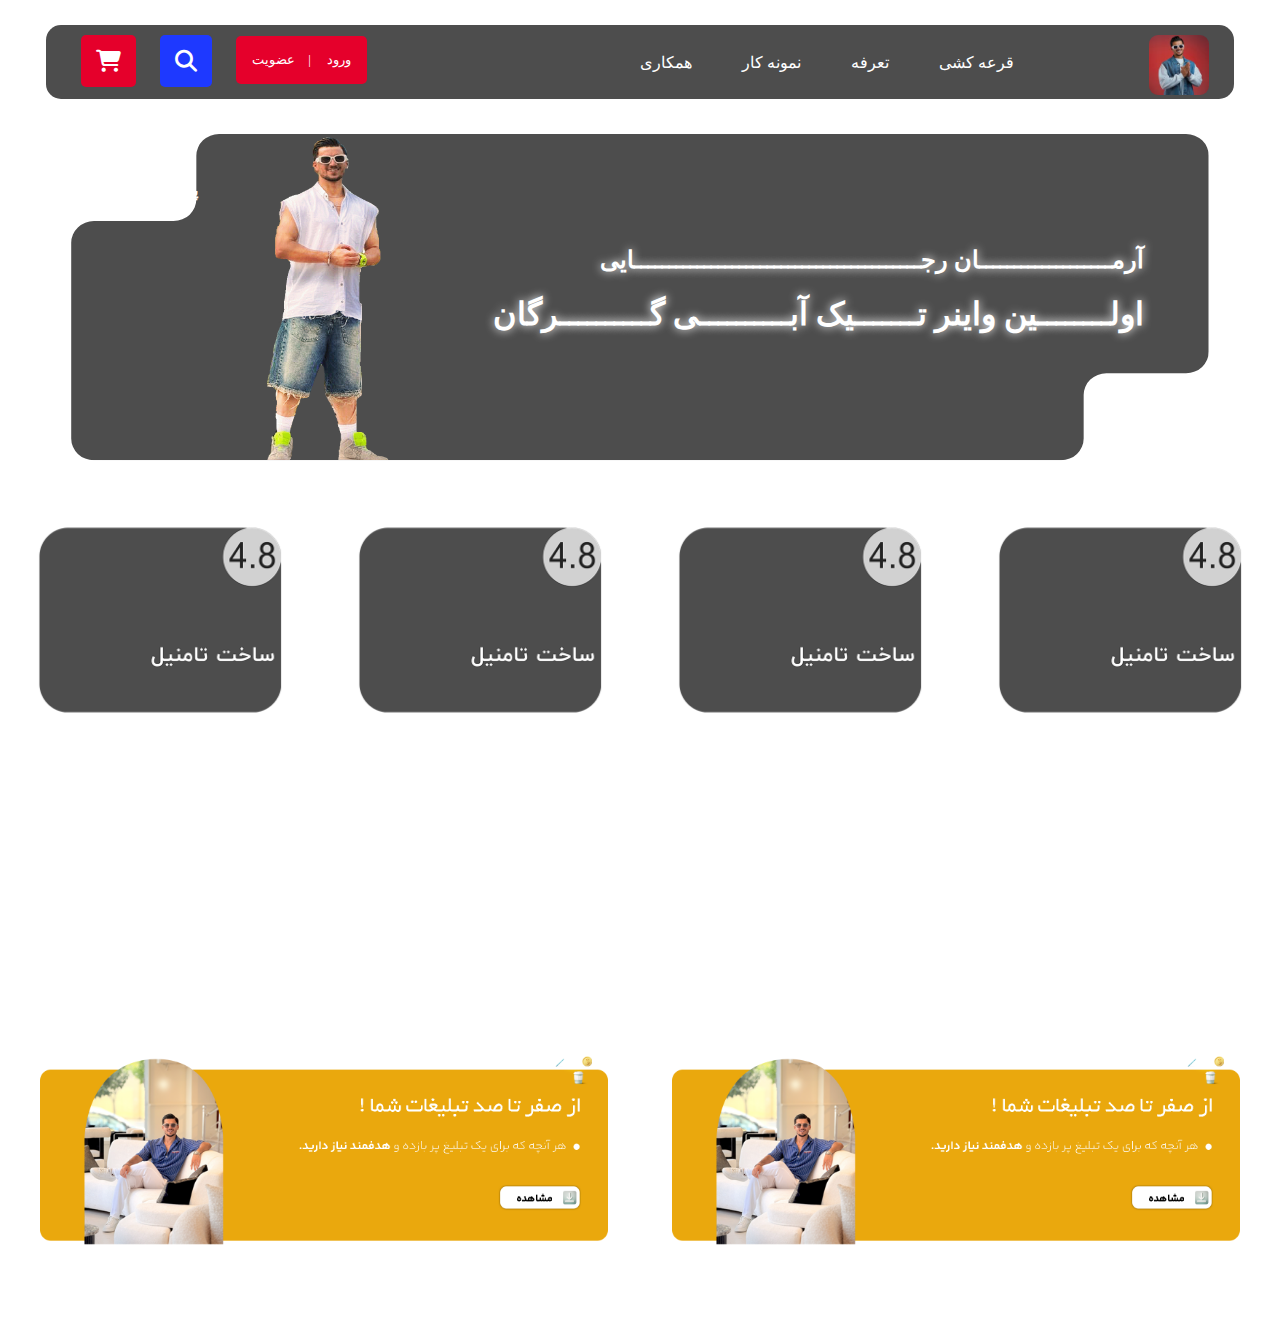
<file: index.html>
<!DOCTYPE html>
<html lang="fa">
<head>
  <meta charset="UTF-8">
  <meta name="viewport" content="width=device-width, initial-scale=1.0">
  <title>وبسایت آرمان رجایی</title>
  <link rel="stylesheet" href="Assets/style/style.css">
  <link rel="stylesheet" href="https://cdnjs.cloudflare.com/ajax/libs/font-awesome/6.5.0/css/all.min.css">
</head>
<body>
  <!-- navbar -->
  <nav class="navbar">
    <div class="box-btn">
      <button class="card-btn"><i class="fa-solid fa-cart-shopping"></i></button>
      <button class="search-btn"><i class="fa-solid fa-magnifying-glass"></i></button>
      <button class="register-btn"><a>ورود     |    عضویت</a></button>
    </div>
    <div></div>
    <div class="right-section">
      <div class="nav-logo">
        <img src="Assets/IMG/icon.jpg" alt="لوگو">
      </div>
      <ul>
        <li><a href="#">همکاری</a></li>
        <li><a href="#">نمونه کار</a></li>
        <li><a href="#">تعرفه</a></li>
        <li><a href="#">قرعه کشی</a></li>
      </ul>
    </div>
  </nav>
  <!-- baner  -->
  <div class="hero-section">
    <div class="hero-container">
      <svg class="hero-shape" viewBox="0 0 1000 300" preserveAspectRatio="none">
        <defs>
          <linearGradient id="gradient" x1="0%" y1="0%" x2="100%" y2="100%">
            <stop offset="0%" style="stop-color:#4d4d4d"/>
          </linearGradient>
          <clipPath id="shape-clip" clipPathUnits="objectBoundingBox">
            <path d="M0,0H0.98A0.02,0.0667,0,0,1,1,0.0667V0.6667A0.02,0.0667,0,0,1,0.98,0.7333H0.91A0.02,0.0667,0,0,0,0.89,0.8V0.9333A0.02,0.0667,0,0,1,0.87,1H0.02A0.02,0.0667,0,0,1,0,0.9333V0.3333A0.02,0.0667,0,0,1,0.02,0.2667H0.09A0.02,0.0667,0,0,0,0.11,0.2V0.0667A0.02,0.0667,0,0,1,0.13,0"/>
          </clipPath>
        </defs>
        <rect width="1000" height="300" fill="url(#gradient)"/>
        <image x="-50" y="-5" width="550"  href="Assets/IMG/baner.png" />
      </svg>
      
      <div class="badge-content badge-top">
        <span class="badge-number">+100</span>
        <span class="badge-text">پروژه انجام شده</span>
      </div>

      <div class="hero-content-only-text">
        <h2 class="hero-subtitle">آرمـــــــــــــــــــان رجـــــــــــــــــــــــــــــــــــــــــایی</h2>
        <h1 class="hero-title">اولــــــــین واینر تـــــــیک آبــــــــــی گــــــــــرگان</h1>
      </div>

      <div class="badge-content badge-bottom">
        <span class="badge-number">+5</span>
        <span class="badge-text">سال تجربه</span>
      </div>
    </div>
  </div>
<!-- Services-img -->
  <div class="Services-img-section"> 
    <div class="Services-img-container">
      <img src="Assets/IMG/box1.png" alt="خدمات">
    </div>
    <div class="Services-img-container">
      <img src="Assets/IMG/box1.png" alt="خدمات">
    </div>
    <div class="Services-img-container">
      <img src="Assets/IMG/box1.png" alt="خدمات">
    </div>
    <div class="Services-img-container">
      <img src="Assets/IMG/box1.png" alt="خدمات">
    </div>
  </div>

<!--  کنار شما هستیم  -->
  <br>

<div class="for-why-div">
    <P>! به این دلیل کنار شما هستیم</P>
</div>
<div class="reason-section">
  <div class="reason-text">
    <div class="manage-text-position">
      <h2>صرفه جویی در زمان</h2>
    </div>
    <p>ضبط ویدیو تبلغاتی ، ادیت ویدیو و کاور زیلز با تیم آرمان رجایی باعث میشه که دیگه زمانتون رو  برای تبلغات غیر هدفمند صرف نکنید.</p>
  </div>
    <div class="reason-text">
    <div class="manage-text-position">
      <h2>صرفه جویی در زمان</h2>
    </div>
    <p>ضبط ویدیو تبلغاتی ، ادیت ویدیو و کاور زیلز با تیم آرمان رجایی باعث میشه که دیگه زمانتون رو  برای تبلغات غیر هدفمند صرف نکنید.</p>
  </div>
    <div class="reason-text">
    <div class="manage-text-position">
      <h2>صرفه جویی در زمان</h2>
    </div>
    <p>ضبط ویدیو تبلغاتی ، ادیت ویدیو و کاور زیلز با تیم آرمان رجایی باعث میشه که دیگه زمانتون رو  برای تبلغات غیر هدفمند صرف نکنید.</p>
  </div>
</div>
<!--  baner 2   -->
  <br><br>
  <div class="baner2-position">
    <div class="baner2-section">
      <div class="right-baner-section">
        <img src="Assets/IMG/baner2.png" alt="بنر سایت آرمان رجایی">
      </div>
     <div class="left-baner-section">
        <img src="Assets/IMG/baner2.png" alt="بنر سایت آرمان رجایی">
     </div>
    </div>
  </div>

<br><br><br><br>





</body>
</html>
</file>
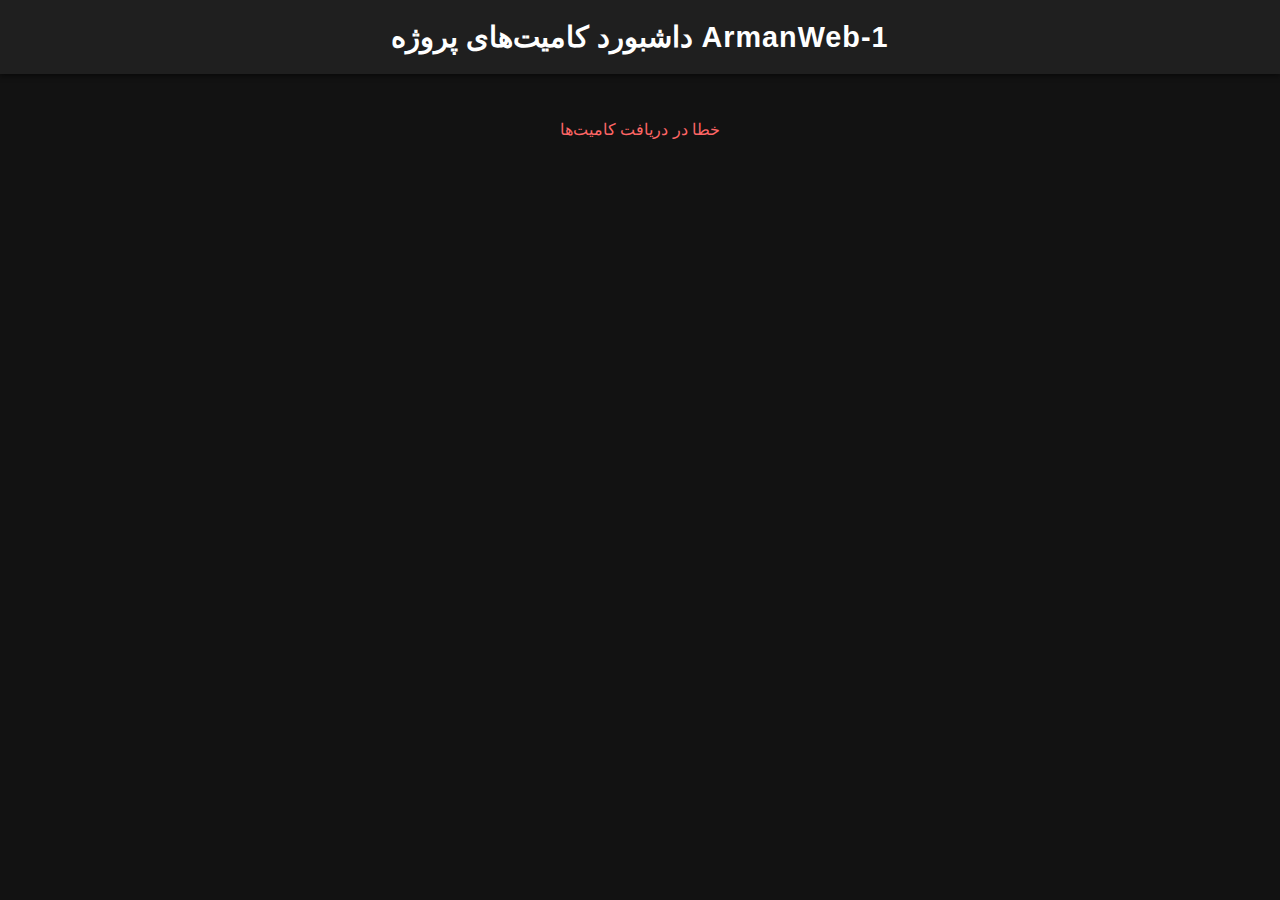
<file: git.html>
<!DOCTYPE html>
<html lang="fa">
<head>
  <meta charset="UTF-8">
  <meta name="viewport" content="width=device-width, initial-scale=1.0">
  <title>داشبورد کامیت‌ها</title>
  <style>
    body {
      margin: 0;
      font-family: Arial, sans-serif;
      background: #121212;
      color: #fff;
    }

    header {
      background: #1f1f1f;
      padding: 20px;
      text-align: center;
      font-size: 1.8rem;
      font-weight: bold;
      letter-spacing: 1px;
      box-shadow: 0 2px 5px rgba(0,0,0,0.5);
    }

    .commit-list {
      display: flex;
      flex-direction: column;
      gap: 15px;
      max-width: 900px;
      margin: 30px auto;
      padding: 0 15px;
    }

    .commit {
      background: #1f1f1f;
      color: #fff;
      padding: 20px 25px;
      border-radius: 12px;
      box-shadow: 0 5px 15px rgba(0,0,0,0.3);
      transition: transform 0.2s, box-shadow 0.2s;
    }

    .commit:hover {
      transform: translateY(-3px);
      box-shadow: 0 10px 20px rgba(0,0,0,0.5);
    }

    .commit h3 {
      margin: 0 0 5px 0;
      font-size: 1.2rem;
      color: #ff6b6b;
    }

    .commit p {
      margin: 0 0 8px 0;
      font-size: 1rem;
    }

    .commit span {
      font-size: 0.85rem;
      color: #bbb;
    }

    @media (max-width: 768px) {
      .commit {
        padding: 15px 20px;
      }
    }

    @media (max-width: 480px) {
      .commit-list {
        padding: 0 10px;
      }
    }
  </style>
</head>
<body>
  <header>
    داشبورد کامیت‌های پروژه ArmanWeb-1
  </header>

  <div class="commit-list" id="commit-list">
    <!-- کامیت‌ها اینجا بارگذاری می‌شوند -->
  </div>

  <script>
    const repoOwner = 'adib-rahamani-dev';
    const repoName = 'ArmanWeb-1';
    const commitList = document.getElementById('commit-list');

    fetch(`https://api.github.com/repos/${repoOwner}/${repoName}/commits`)
      .then(res => res.json())
      .then(data => {
        data.forEach(commit => {
          const commitElement = document.createElement('div');
          commitElement.classList.add('commit');
          commitElement.innerHTML = `
            <h3>${commit.commit.author.name}</h3>
            <p>${commit.commit.message}</p>
            <span>${new Date(commit.commit.author.date).toLocaleString()}</span>
          `;
          commitList.appendChild(commitElement);
        });
      })
      .catch(err => {
        commitList.innerHTML = '<p style="text-align:center;color:#f66;">خطا در دریافت کامیت‌ها</p>';
        console.error(err);
      });
  </script>
</body>
</html>
</file>
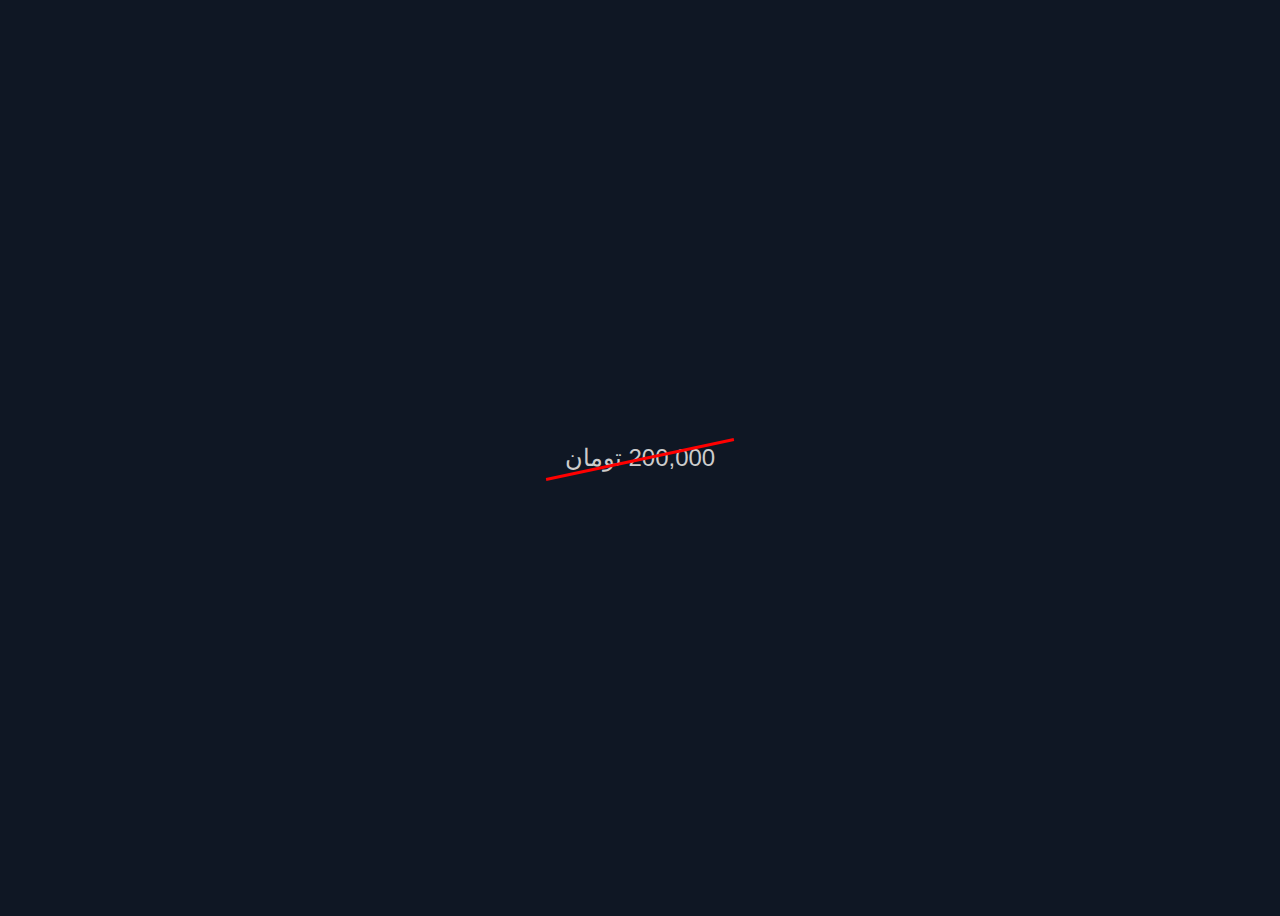
<file: test.html>
<!DOCTYPE html>
<html lang="fa" dir="rtl">
  <head>
    <meta charset="utf-8" />
    <meta name="viewport" content="width=device-width,initial-scale=1" />
    <title>قیمت با خط مورب</title>
    <style>
      body {
        font-family: Tahoma, sans-serif;
        background: #0f1724;
        color: #fff;
        display: flex;
        align-items: center;
        justify-content: center;
        min-height: 100vh;
      }

      .strike {
        position: relative;
        display: inline-block;
        font-size: 24px;
        color: #ccc;
        padding: 6px 12px;
      }

      .strike::after {
        content: "";
        position: absolute;
        top: 50%;
        left: -5%;
        width: 110%;
        height: 3px;
        background: red;
        transform: rotate(-12deg);
      }
    </style>
  </head>
  <body>
    <span class="strike">200,000 تومان</span>
  </body>
</html>
</file>
<file: Assets/style/style.css>
/* navbar */

.navbar {
  display: flex;
  justify-content: space-between;
  align-items: center;
  background-color: #4d4d4d;
  width: 90%;
  max-width: 1250px;
  margin: 25px auto;
  padding: 0 25px;
  border-radius: 15px;
}

.right-section {
  display: flex;
  align-items: center;
  flex-direction: row-reverse;
}

.nav-logo img {
  width: 60px;
  object-fit: cover;
  margin-top: 10px;
  border-radius: 15%;
}

.navbar ul {
  list-style: none;
  display: flex;
  margin: 0;
  padding: 0;
  margin-right: 100px;
}

.navbar ul li {
  margin: 0 15px;
}

.navbar ul li a {
  text-decoration: none;
  color: white;
  font-size: 16px;
  transition: color 0.3s;
  margin-right: 20px;
}

.navbar ul li a:hover {
  color: #e5002b;
}

.register-btn {
  background-color: #e5002b;
  border: none;
  padding: 16px;
  color: white;
  cursor: pointer;
  border-radius: 5px;
  transition: background-color 0.3s;
  white-space: pre-wrap;
  margin: 10px;
  position: relative;
  top: -5px;
}

.register-btn a {
  font-size: 13px;
  font-family: yekan;
}

.register-btn:hover {
  background-color: #e60000;
}

.search-btn {
  background-color: #1e39ff;
  border: none;
  padding: 4px;
  cursor: pointer;
  border-radius: 5px;
  white-space: pre-wrap;
  margin: 10px;
}

.search-btn i {
  font-size: 22px;
  color: white;
  padding: 11px;
}

.card-btn {
  background-color: #e5002b;
  border: none;
  padding: 4px;
  cursor: pointer;
  border-radius: 5px;
  white-space: pre-wrap;
  margin: 10px;
}

.card-btn:hover {
  background-color: #e60000;
}

.card-btn i {
  font-size: 22px;
  color: white;
  padding: 11px;
}

/* BANER */
.hero-section {
  display: flex;
  justify-content: center;
  align-items: center;
  width: 90%;
  max-width: 1250px;
  margin: 35px auto;
  padding: 0;
}

.hero-container {
  position: relative;
  width: 100%;
  min-width: 260px;
  min-height: 210px;
  aspect-ratio: 10/3;
  display: flex;
  align-items: center;
  justify-content: center;
  padding: 0 25px;
  overflow: visible;
}

.hero-shape {
  position: absolute;
  width: 100%;
  height: 100%;
  top: 0;
  left: 0;
  filter: drop-shadow(0 15px 35px rgba(0, 0, 0, 0.2));
  clip-path: url(#shape-clip);
  z-index: 1;
}

.hero-content-only-text {
  position: relative;
  z-index: 2;
  width: 100%;
  text-align: center;
  padding: 20px 40px;
  color: #fff;
}

.hero-title {
  font-size: 32px;
  margin-bottom: 15px;
  text-align: right;
  text-shadow: white 0px 0px 10px;
}

.hero-subtitle {
  color: white;
  font-size: 24px;
  margin-top: 0;
  text-align: right;
  text-shadow: white 0px 0px 10px;
}

.badge-content {
  position: relative;
  z-index: 2;
  color: #fff;
  text-align: center;
  width: auto;
}

.badge-top {
  position: absolute;
  top: 10px;
  left: 20px;
  transform: translateX(0);
}

.badge-bottom {
  position: absolute;
  bottom: 10px;
  right: 20px;
  transform: translateX(0);
}
.badge-number {
  display: block;
  font-size: clamp(18px, 3vw, 32px);
  font-weight: 700;
  line-height: 1;
  margin-bottom: 5px;
}

.badge-text {
  display: inline-block;
  font-size: clamp(12px, 2vw, 16px);
  font-weight: 700;
  white-space: nowrap;
  color: #fff;
}

@media (max-width: 900px) {
  .hero-container {
    min-height: 180px;
  }
  .badge-number {
    font-size: clamp(16px, 2.5vw, 24px);
  }
  .badge-text {
    font-size: clamp(10px, 1.8vw, 14px);
  }
  .badge-top {
    left: -40px;
  }
  .badge-bottom {
    right: -40px;
  }
}

@media (max-width: 480px) {
  .hero-container {
    min-height: 120px;
  }
  .badge-number {
    font-size: clamp(14px, 2vw, 18px);
  }
  .badge-text {
    font-size: clamp(8px, 1.5vw, 12px);
    margin-top: 2px;
  }
  .badge-top {
    left: -20px;
    top: -30px;
  }
  .badge-bottom {
    right: -20px;
    bottom: -30px;
  }
}

/*  Services-img  */

.Services-img-section {
  max-width: 1300px;
  margin: 0 auto;
  display: flex;
  flex-wrap: wrap;
  justify-content: space-between;
  align-items: center;
}

.Services-img-container {
  flex: 0 0 24%;
  display: flex;
  justify-content: center;
}

.Services-img-container img {
  width: 100%;
  max-width: 250px;
  height: auto;
}

@media (max-width: 900px) {
  .Services-img-container {
    flex: 0 0 49%;
  }
}

@media (max-width: 500px) {
  .Services-img-container {
    flex: 0 0 100%;
  }
}

/*  for why  */
.for-why-div {
  max-width: 100%;
}
.for-why-div p {
  text-align: center;
  font-size: 22px;
  color: white;
}

.reason-section {
  width: 100%;
  display: flex;
  justify-content: center;
  align-items: flex-start;
  gap: -80px;
}

.reason-section .reason-text {
  width: 28%;
  min-width: 250px;
  text-align: center;
  direction: rtl;
}
.manage-text-position {
  width: 105%;
}

.reason-section h2 {
  color: white;
  margin-bottom: 12px;
  margin-right: -20px;
  text-align: center;
  font-size: clamp(18px, 1.9vw, 30px);
}

.reason-section p {
  width: 50%;
  margin: 0 29%;
  text-align: right;
  direction: rtl;
  color: white;
}
@media (max-width: 900px) {
  .reason-section {
    display: none;
  }
}

/*  baner 2  */
.baner2-position {
  width: 100%;
  overflow-x: hidden;
}

.baner2-section {
  max-width: 1300px;
  width: 100%;
  margin: 0 auto;
  display: flex;
  justify-content: center;
  align-items: center;
  gap: 5%;
  flex-wrap: wrap;
  box-sizing: border-box;
}

.baner2-section > div {
  flex: 0 0 45%;
  display: flex;
  justify-content: center;
  align-items: center;
  box-sizing: border-box;
}

.baner2-section img {
  width: 100%;
  max-width: 100%;
  height: auto;
  display: block;
  object-fit: contain;
}

@media (min-width: 1300px) {
  .baner2-section {
    gap: 10%;
  }
  .baner2-section > div {
    flex: 0 0 45%;
  }

  .baner2-section img {
    width: 120%;
    max-width: 130%;
  }
}

@media (max-width: 992px) {
  .baner2-section > div {
    flex: 0 0 48%;
  }
  .baner2-section img {
    width: 100%;
    max-width: 100%;
  }
}

@media (max-width: 768px) {
  .baner2-section > div {
    flex: 0 0 100%;
  }
  .baner2-section img {
    width: 90%;
    max-width: 90%;
  }
}
/*  product */

.product-header {
  display: flex;
  justify-content: flex-end;
  align-items: center;
  gap: 15px;
  padding: 20px;
  max-width: 1300px;
  width: 100%;
  margin: 0 auto;
  box-sizing: border-box;
  flex-wrap: wrap;
  margin-right: 50px;
}

.text-container {
  display: flex;
  flex-direction: column;
  text-align: right;
  gap: 2px;
}

.persian-text {
  font-size: clamp(18px, 2.2vw, 26px);
  color: #fff;
  margin: 0;
  font-weight: bold;
}

.english-text {
  font-size: clamp(12px, 1.5vw, 16px);
  color: #ddd;
  margin: 0;
  opacity: 0.8;
}

.icon {
  font-size: clamp(20px, 2.5vw, 32px);
  color: #fff;
  background-color: #e5002b;
  border-radius: 12px;
  padding: 12px;
  box-shadow: 0 4px 12px rgba(229, 0, 43, 0.3);
  transition: transform 0.2s;
}

.icon:hover {
  transform: scale(1.05);
}

@media (max-width: 768px) {
  .product-header {
    margin-right: 20px;
    justify-content: center;
  }
}
/*  *******  */
.product-section {
  width: 100%;
  display: flex;
  justify-content: center;
  position: relative;
  padding: 20px 0;
}

.product-background {
  max-width: 1250px;
  width: 90%;
  height: 500px;
  background-color: #4d4d4d;
  border-radius: 30px;
  display: flex;
  gap: 20px;
  overflow-x: auto;
  overflow-y: hidden;
  padding: 20px;
  scroll-behavior: smooth;
  -webkit-overflow-scrolling: touch;
}

.product-background::-webkit-scrollbar {
  display: none;
}
.product-background {
  -ms-overflow-style: none;
  scrollbar-width: none;
}

.product-card-box {
  flex: 0 0 auto;
  width: 300px;
  height: 400px;
  background-color: #2b2b2b;
  border-radius: 20px;
  box-shadow: 0 6px 18px rgba(0, 0, 0, 0.25);
  padding: 18px;
  display: flex;
  flex-direction: column;
  gap: 6px;
}

.product-card-box img {
  display: block;
  margin: 0 auto;
  width: 80%;
  height: auto;
  border-radius: 20px;
  object-fit: cover;
}

.discribe {
  color: #bdbdbd;
  text-align: right;
  margin-right: 6px;
  font-family: yekan, sans-serif;
  font-size: 14px;
}

.product-card-box h3 {
  color: #ffffff;
  text-align: right;
  direction: rtl;
  font-family: yekan, sans-serif;
  margin: 6px 0 0 0;
  font-size: 16px;
  line-height: 1.2;
  min-height: 44px;
}

.product-price {
  margin-top: auto;
  display: flex;
  align-items: center;
  gap: 8px;
}

.new-price {
  color: #ffffff;
  direction: rtl;
  text-align: left;
  font-size: 16px;
  display: flex;
  align-items: baseline;
  gap: 6px;
}
.new-price span {
  font-size: 20px;
  margin-left: -2px;
}

.old-price {
  color: #9a9a9a;
  direction: ltr;
  text-align: left;
  font-size: 14px;
  position: relative;
  padding-left: 6px;
}
.old-price::after {
  content: "";
  position: absolute;
  top: 50%;
  left: -6%;
  width: 120%;
  height: 1px;
  background-color: #6f6f6f;
  transform: rotate(-10deg);
}

.show-detail-btn {
  background-color: transparent;
  color: white;
  font-family: yekan, sans-serif;
  display: inline-block;
  margin: 12px auto 0;
  text-align: center;
  padding: 10px 18px;
  border-radius: 20px;
  border: 1px solid #e5002b;
  transition: background-color 0.25s ease, color 0.25s ease,
    transform 0.12s ease;
  white-space: nowrap;
  box-shadow: 0 0 12px rgba(229, 0, 43, 0.18);
  cursor: pointer;
}
.show-detail-btn:hover,
.show-detail-btn:focus {
  background-color: #e60000;
  color: #fff;
  transform: translateY(-3px);
  outline: none;
}

.scroll-btn {
  position: absolute;
  top: 50%;
  transform: translateY(-50%);
  z-index: 10;
  border: none;
  background: rgba(104, 104, 104, 0.45);
  color: #fff;
  width: 44px;
  height: 80px;
  border-radius: 12px;
  cursor: pointer;
  font-size: 30px;
  display: flex;
  align-items: center;
  justify-content: center;
  transition: background 0.18s ease, transform 0.12s ease, box-shadow 0.18s ease;
  user-select: none;
  -webkit-tap-highlight-color: transparent;
}

.scroll-btn.prev {
  left: calc(14% - 5px);
}
.scroll-btn.next {
  right: calc(14% - 5px);
}

.scroll-btn:hover,
.scroll-btn:focus {
  background: rgba(128, 128, 128, 0.65);
  transform: translateY(-50%) scale(1.04);
  box-shadow: 0 8px 20px rgba(0, 0, 0, 0.25);
  outline: none;
}

.scroll-btn:active {
  transform: translateY(-50%) scale(0.98);
}

/* lastest */

.lastest-header {
  display: flex;
  justify-content: flex-end;
  align-items: center;
  gap: 15px;
  padding: 20px;
  max-width: 1300px;
  width: 100%;
  margin: 0 auto;
  box-sizing: border-box;
  flex-wrap: wrap;
  margin-right: 50px;
}

.lastest-background {
  max-width: 1250px;
  width: 90%;
  height: 500px;
  background-color: transparent;
  border-radius: 30px;
  display: flex;
  gap: 20px;
  overflow-x: auto;
  overflow-y: hidden;
  padding: 20px;
  box-sizing: border-box;
  scroll-behavior: smooth;
  -webkit-overflow-scrolling: touch;
}

.lastest-background::-webkit-scrollbar {
  display: none;
}
.lastest-background {
  -ms-overflow-style: none;
  scrollbar-width: none;
}

.lastest-card-box {
  flex: 0 0 auto;
  width: 300px;
  height: 350px;
  background-color: #4d4d4d;
  border-radius: 20px;
  box-shadow: 0 6px 18px rgba(0, 0, 0, 0.25);
}

.lastest-card-box img {
  display: block;
  margin: 0 auto;
  width: 80%;
  height: auto;
  border-radius: 30px;
}

.lastest-card-box h4 {
  color: white;
  text-align: right;
  direction: rtl;
  font-family: yekan;
  padding: 20px;
}

.lastest-card-box hr {
  border: 1px dashed #757575;
}

.lastest-card-price-unit-1,
.lastest-card-price-unit-2 {
  color: #8d8d8d;
  margin: -10px;
  position: relative;
  top: 100px;
  left: 20px;
  font-size: 14px;
}

.lastest-card-new-price {
  color: #e9e7e7;
  position: relative;
  top: 62px;
  left: 48px;
  font-family: yekan;
}

.lastest-card-old-price {
  font-size: 16px;
  color: #868686;
  position: relative;
  left: 8px;
  bottom: 20px;
}

.lastest-card-old-price::after {
  content: "";
  position: absolute;
  top: 41%;
  left: -5%;
  width: 110%;
  height: 1.5px;
  background-color: #868686;
  transform: rotate(0deg);
}

.lastest-card-sold {
  color: white;
  position: relative;
  bottom: 31px;
  left: 243px;
  font-family: yekan-thin;
  font-size: 16px;
}

.lastest-card-sold-num {
  color: #2b9700;
  position: relative;
  bottom: 105px;
  left: 263px;
  font-family: yekan-thin;
  font-size: 20px;
  text-shadow: 0px 0px 10px #2b9700;
}

.lastest-card-satisfaction {
  color: white;
  position: relative;
  bottom: 133px;
  left: 183px;
  font-family: yekan-thin;
  font-size: 16px;
}

.lastest-card-satisfaction-num {
  color: #b5850a;
  position: relative;
  bottom: 199px;
  left: 186px;
  font-family: yekan-thin;
  font-size: 16px;
  text-shadow: 0px 0px 10px #b5850a;
}

.coming-soon {
  color: #868686;
  text-align: center;
  justify-content: center;
}

/*  footer  */

footer {
  display: flex;
  flex-direction: column;
  align-items: center;
  box-sizing: border-box;
}

.up-footer {
  max-width: 1350px;
  width: 95%;
  background-color: #454545;
  height: 150px;
  border-radius: 30px;
  display: flex;
  justify-content: right;
}

.contact-us-text {
  color: white;
  font-size: 24px;
  margin-top: 4%;
  font-family: yekan;
  margin-right: 50px;
}

.icon-section {
  display: flex;
  flex-wrap: wrap;
  justify-content: center;
  gap: 1.5rem;
  margin-top: 24px;
  width: 95%;
  max-width: 1350px;
  box-sizing: border-box;
}

.icon-box {
  display: flex;
  flex-direction: column;
  align-items: center;
  color: white;
  font-family: yekan;
  font-size: 18px;
  box-sizing: border-box;
  flex: 0 0 180px;
  padding: 8px;
}

.icon {
  font-size: clamp(20px, 4.5vw, 32px);
  color: #fff;
  background-color: #e5002b;
  border-radius: 12px;
  padding: 12px;
  box-shadow: 0 4px 12px rgba(229, 0, 43, 0.3);
  transition: transform 0.2s;
}

@media (max-width: 900px) {
  .icon-box {
    flex: 0 0 45%;
  }
}

@media (max-width: 500px) {
  .icon-box {
    flex: 0 0 90%;
  }
}

.down-footer {
  max-width: 1350px;
  width: 95%;
  height: 300px;
  border-radius: 30px;
  background-color: #454545;
  display: flex;
  justify-content: right;
  position: relative;
}

.footer-title {
  color: white;
  font-size: 24px;
  opacity: 90%;
  position: relative;
  top: 15px;
  right: -150px;
}

.information {
  margin-top: 3.9rem;
  margin-right: 70px;
  color: white;
  width: 350px;
  text-align: right;
  direction: rtl;
  text-align: justify;
  font-size: 17px;
  font-family: yekan;
}

.down-footer hr {
  position: absolute;
  bottom: 60px;
  right: 5.3%;
  width: 26%;
  border: none;
  border-top: 1px solid #ffffff;
  opacity: 60%;
}

.service-title {
  color: white;
  font-size: 16px;
  opacity: 90%;
  margin-right: 35px;
  position: relative;
  top: -280px;
}

.copy-right-section {
  max-width: 1350px;
  width: 95%;
  height: 60px;
  border-radius: 20px;
  background-color: #454545;
  display: flex;
  justify-content: right;
  position: relative;
}

.copy-right-section p {
  color: white;
  opacity: 80%;
  direction: rtl;
  margin-right: 10px;
}
</file>
